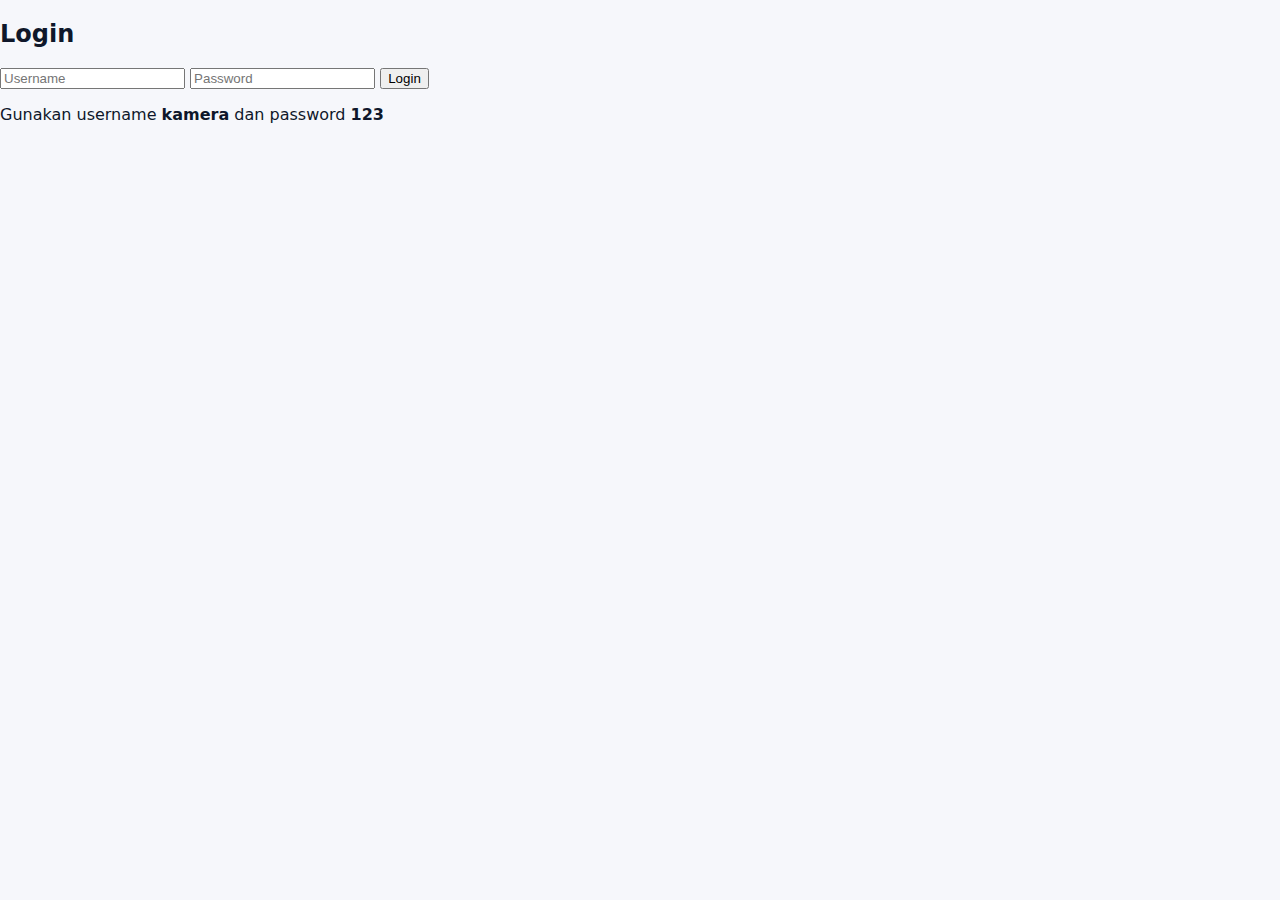
<file: index.html>
<!DOCTYPE html>
<html lang="id">
<head>
  <meta charset="utf-8" />
  <meta name="viewport" content="width=device-width,initial-scale=1" />
  <title>Katalog Kamera — Toko Mini</title>
  <link rel="stylesheet" href="style.css" />
</head>
<body>
  <nav class="nav-main">
    <div class="nav-left">
      <h1>Katalog Kamera</h1>
    </div>
    <div class="nav-center">
      <input id="navSearch" placeholder="Cari kamera, jenis, atau model..." aria-label="Cari kamera" />
    </div>
    <div class="nav-right">
      <span id="greeting"></span>
      <button id="logoutBtn" style="display:none">Logout</button>
      <a href="checkout.html" class="cart-link" aria-label="Keranjang Belanja">
        <svg class="icon-cart" viewBox="0 0 24 24" width="22" height="22" fill="none" xmlns="http://www.w3.org/2000/svg"><path d="M3 3h2l.4 2M7 13h10l4-8H5.4" stroke="currentColor" stroke-width="1.5" stroke-linecap="round" stroke-linejoin="round"/><circle cx="10" cy="20" r="1" fill="currentColor"/><circle cx="18" cy="20" r="1" fill="currentColor"/></svg>
        <span id="cartCount" class="cart-count" aria-live="polite">0</span>
      </a>
    </div>
  </nav>

  <main>
    <section class="controls">
      <select id="filterType" aria-label="Filter jenis">
        <option value="">Semua jenis</option>
      </select>
    </section>

    <section id="catalog" class="kamera-container" aria-live="polite">
      <!-- Kartu kamera dirender di sini -->
    </section>

    <section id="comparison" class="comparison-section">
      <h2>Perbandingan Singkat Antar Jenis Kamera</h2>
      <div id="comparisonTableWrapper"></div>
    </section>

    <section id="recommendations" class="recommendations">
      <h2>Rekomendasi untuk Pemula</h2>
      <div id="recommendationList"></div>
    </section>
  </main>

  <div id="detailModal" class="modal" aria-hidden="true">
    <div class="modal-content" role="dialog" aria-modal="true" aria-labelledby="modalTitle">
      <button id="closeModal" class="close-btn" aria-label="Tutup">&times;</button>
      <div id="modalBody"></div>
    </div>
  </div>

  <script src="script.js"></script>
</body>
</html>
</file>
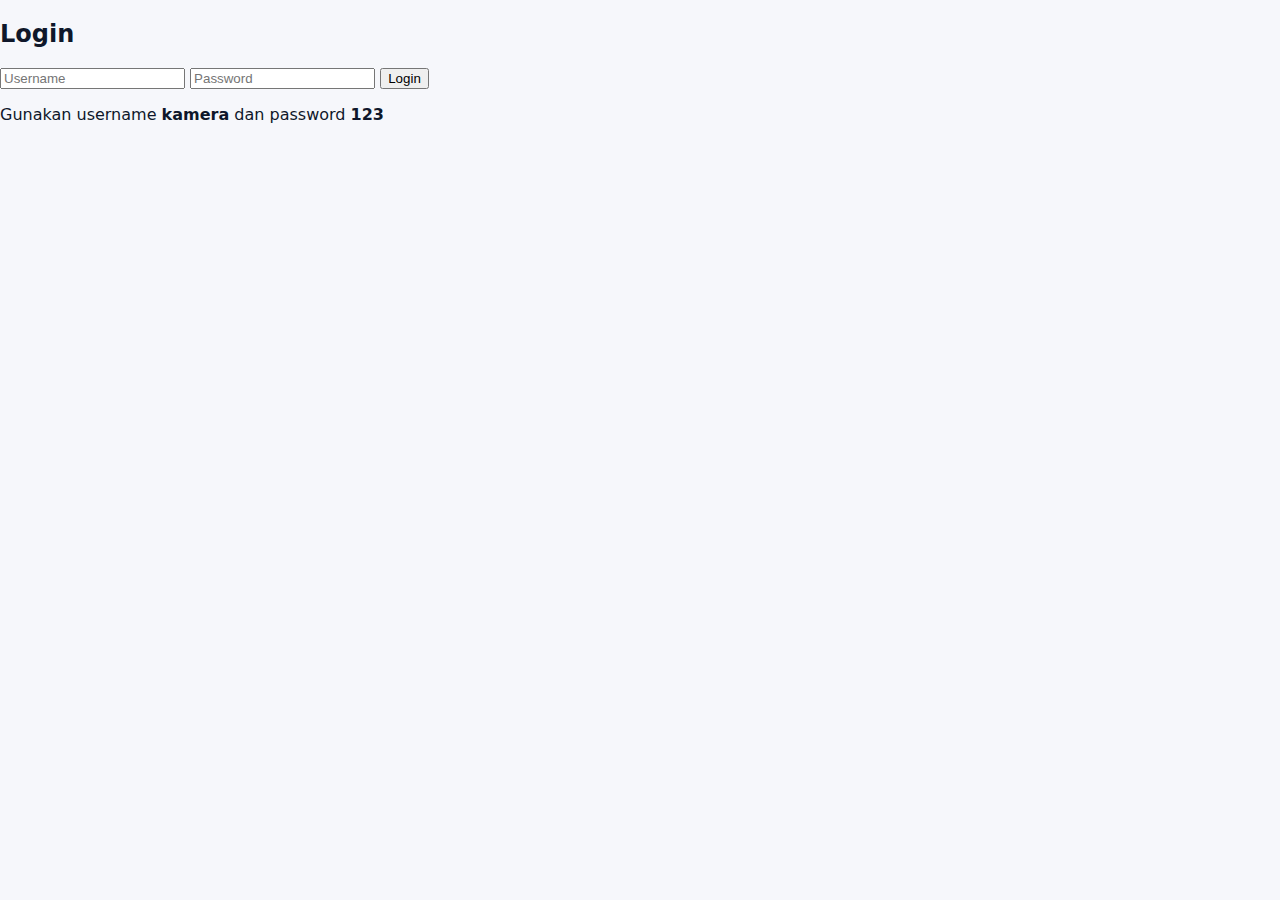
<file: checkout.html>
<!DOCTYPE html>
<html lang="id">
  <head>
    <meta charset="utf-8" />
    <meta name="viewpsort" content="width=device-width,initial-scale=1" />
    <title>Checkout — Keranjang Belanja</title>
    <link rel="stylesheet" href="style.css" />
  </head>
  <body>
    <nav class="nav-main">
      <div class="nav-left">
        <a href="index.html" class="back-link">← Kembali ke Katalog</a>
      </div>
      <div class="nav-right">
        <a
          href="checkout.html"
          class="cart-link"
          aria-label="Keranjang Belanja"
        >
          <svg
            class="icon-cart"
            viewBox="0 0 24 24"
            width="22"
            height="22"
            fill="none"
          >
            <path
              d="M3 3h2l.4 2M7 13h10l4-8H5.4"
              stroke="currentColor"
              stroke-width="1.5"
              stroke-linecap="round"
              stroke-linejoin="round"
            />
            <circle cx="10" cy="20" r="1" fill="currentColor" />
            <circle cx="18" cy="20" r="1" fill="currentColor" />
          </svg>
          <span id="cartCountCheckout" class="cart-count">0</span>
        </a>
      </div>
    </nav>

    <main class="checkout-main">
      <h1>Keranjang Anda</h1>
      <div id="cartItems" class="cart-items"></div>

      <div id="cartSummary" class="cart-summary" aria-live="polite"></div>

      <div id="checkoutFormWrapper" class="checkout-form-wrapper">
        <h2>Form Pembayaran (Simulasi)</h2>
        <form id="checkoutForm">
          <label
            >Nama Lengkap<input type="text" id="custName" required
          /></label>
          <label
            >Alamat Lengkap<textarea id="custAddress" required></textarea>
          </label>
          <label
            >Metode Pembayaran
            <select id="payMethod">
              <option value="transfer">Transfer Bank</option>
              <option value="cod">Bayar di Tempat (COD)</option>
              <option value="e-wallet">E-Wallet</option>
            </select>
          </label>
          <button type="submit" id="payBtn">Bayar Sekarang</button>
        </form>
      </div>

      <div id="emptyNotice" class="empty-notice" style="display: none">
        <p>
          Keranjang kosong. Kembali ke <a href="index.html">katalog</a> untuk
          menambahkan barang.
        </p>
      </div>
    </main>

    <script src="script.js"></script>
  </body>
</html>
</file>
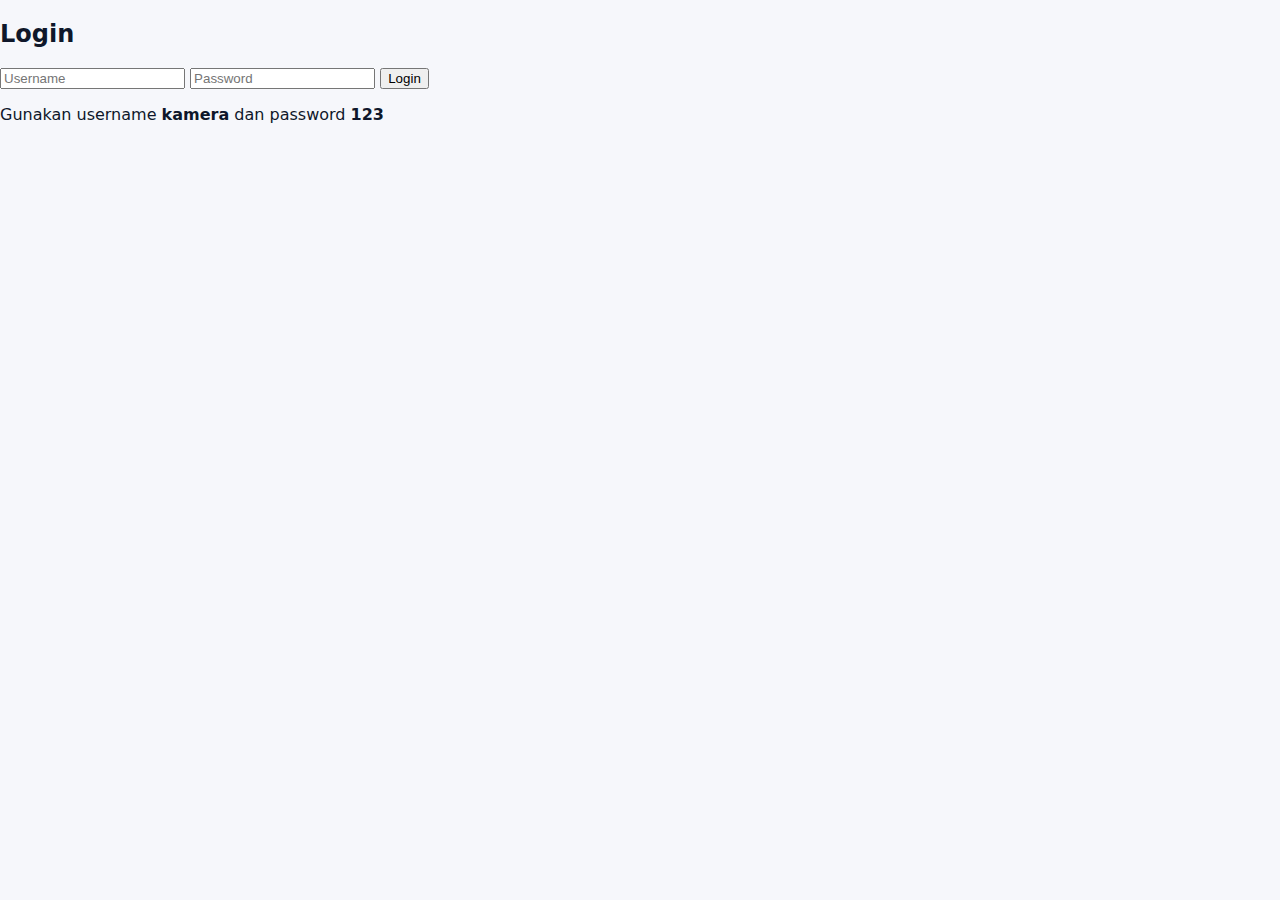
<file: login.html>
<!DOCTYPE html>
<html lang="id">
  <head>
    <meta charset="UTF-8" />
    <meta name="viewport" content="width=device-width, initial-scale=1.0" />
    <title>Login Katalog Kamera</title>
    <link rel="stylesheet" href="style.css" />
  </head>
  <body>
    <div class="login-container">
      <h2>Login</h2>
      <form id="loginForm" autocomplete="off">
        <input type="text" id="username" placeholder="Username" required />
        <input type="password" id="password" placeholder="Password" required />
        <button type="submit">Login</button>
      </form>
      <p id="errorMsg" class="error" aria-live="polite"></p>
      <p class="hint">
        Gunakan username <strong>kamera</strong> dan password
        <strong>123</strong>
      </p>
    </div>

    <script src="script.js"></script>
  </body>
</html>
</file>
<file: style.css>
/* Global styles */
* {
  box-sizing: border-box;
}
body {
  font-family: Inter, system-ui, -apple-system, Segoe UI, Roboto, Helvetica,
    Arial;
  margin: 0;
  background: #f6f7fb;
  color: #0f172a;
}
a {
  color: inherit;
}
main {
  max-width: 1100px;
  margin: 20px auto;
  padding: 0 16px;
}

/* Nav */
.nav-main {
  display: flex;
  align-items: center;
  justify-content: space-between;
  padding: 12px 16px;
  background: linear-gradient(90deg, #0f172a, #0b2540);
  color: #fff;
  gap: 12px;
}
.nav-main h1 {
  font-size: 18px;
  margin: 0;
}
.nav-center {
  flex: 1;
  display: flex;
  justify-content: center;
}
.nav-center input {
  width: 100%;
  max-width: 520px;
  padding: 8px 12px;
  border-radius: 10px;
  border: none;
}
.nav-right {
  display: flex;
  align-items: center;
  gap: 10px;
}
.back-link {
  color: #fff;
  text-decoration: none;
}

/* cart icon */
.cart-link {
  display: inline-flex;
  align-items: center;
  gap: 8px;
  color: #fff;
  text-decoration: none;
  position: relative;
}
.cart-count {
  background: #ef4444;
  color: #fff;
  padding: 2px 6px;
  border-radius: 999px;
  font-size: 12px;
  margin-left: 4px;
}

/* controls */
.controls {
  display: flex;
  gap: 12px;
  margin: 16px 0;
}
.controls select {
  padding: 8px;
  border-radius: 8px;
  border: 1px solid #e6e9ef;
  background: #fff;
}

/* catalog grid */
.kamera-container {
  display: grid;
  grid-template-columns: repeat(auto-fill, minmax(240px, 1fr));
  gap: 16px;
}
.kamera-card {
  background: #fff;
  padding: 12px;
  border-radius: 12px;
  box-shadow: 0 6px 18px rgba(2, 6, 23, 0.04);
  display: flex;
  flex-direction: column;
  gap: 8px;
}
.kamera-card img {
  width: 100%;
  height: 150px;
  object-fit: cover;
  border-radius: 8px;
}
.kamera-card h3 {
  margin: 0;
  font-size: 16px;
}
.kamera-card .contoh {
  color: #6b7280;
  font-size: 13px;
  margin: 0;
}
.card-actions {
  display: flex;
  gap: 8px;
  flex-wrap: wrap;
  margin-top: 8px;
}
.card-actions button {
  padding: 8px 10px;
  border-radius: 8px;
  border: none;
  cursor: pointer;
}
.detailBtn {
  background: linear-gradient(90deg, #0ea5e9, #6366f1);
  color: #fff;
}
.addCartBtn {
  background: #10b981;
  color: #fff;
}

/* modal */
.modal {
  display: none;
  position: fixed;
  inset: 0;
  background: rgba(2, 6, 23, 0.55);
  align-items: center;
  justify-content: center;
  padding: 20px;
}
.modal-content {
  background: #fff;
  width: 100%;
  max-width: 960px;
  border-radius: 12px;
  padding: 16px;
  position: relative;
}
.close-btn {
  position: absolute;
  right: 12px;
  top: 6px;
  font-size: 28px;
  border: none;
  background: transparent;
  cursor: pointer;
}
.modal-grid {
  display: grid;
  grid-template-columns: 1fr 360px;
  gap: 18px;
}
.modal-left img {
  width: 100%;
  height: 240px;
  object-fit: cover;
  border-radius: 8px;
}

/* comparison table */
.comparison-table {
  width: 100%;
  border-collapse: collapse;
  background: #fff;
  border-radius: 8px;
  overflow: hidden;
  box-shadow: 0 6px 16px rgba(2, 6, 23, 0.04);
}
.comparison-table th,
.comparison-table td {
  padding: 12px;
  border-bottom: 1px solid #f1f5f9;
  text-align: left;
}
.comparison-table thead th {
  background: #0b2540;
  color: #fff;
}

/* recommendations */
.recommendations {
  margin-top: 20px;
}
.rec-card {
  display: flex;
  gap: 12px;
  background: #fff;
  padding: 12px;
  border-radius: 10px;
  align-items: center;
  box-shadow: 0 6px 18px rgba(2, 6, 23, 0.04);
  margin-bottom: 12px;
}
.rec-card img {
  width: 140px;
  height: 90px;
  object-fit: cover;
  border-radius: 8px;
}

/* checkout page */
.checkout-main {
  max-width: 900px;
  margin: 20px auto;
  padding: 16px;
  background: transparent;
}
.cart-items {
  display: flex;
  flex-direction: column;
  gap: 12px;
  margin-bottom: 12px;
}
.cart-row {
  display: flex;
  gap: 12px;
  background: #fff;
  padding: 12px;
  border-radius: 10px;
  box-shadow: 0 6px 18px rgba(2, 6, 23, 0.04);
}
.cart-row img {
  width: 140px;
  height: 90px;
  object-fit: cover;
  border-radius: 8px;
}
.cart-info {
  flex: 1;
}
.cart-controls {
  display: flex;
  gap: 8px;
  align-items: center;
  margin-top: 8px;
}
.cart-summary {
  background: #fff;
  padding: 12px;
  border-radius: 10px;
  box-shadow: 0 6px 18px rgba(2, 6, 23, 0.04);
  margin-bottom: 12px;
}

/* form */
.checkout-form-wrapper {
  background: #fff;
  padding: 12px;
  border-radius: 10px;
  box-shadow: 0 6px 18px rgba(2, 6, 23, 0.04);
  margin-bottom: 12px;
}
.checkout-form-wrapper label {
  display: block;
  margin-bottom: 8px;
}
.checkout-form-wrapper input,
.checkout-form-wrapper textarea,
.checkout-form-wrapper select {
  width: 100%;
  padding: 8px;
  border-radius: 8px;
  border: 1px solid #e6e9ef;
}
.checkout-form-wrapper button {
  padding: 10px 12px;
  border-radius: 8px;
  border: none;
  background: linear-gradient(90deg, #0ea5e9, #6366f1);
  color: #fff;
  cursor: pointer;
}

/* small */
.small {
  color: #6b7280;
  font-size: 13px;
}
.left {
  width: 220px;
}

/* responsive */
@media (max-width: 900px) {
  .modal-grid {
    grid-template-columns: 1fr;
  }
}
</file>
